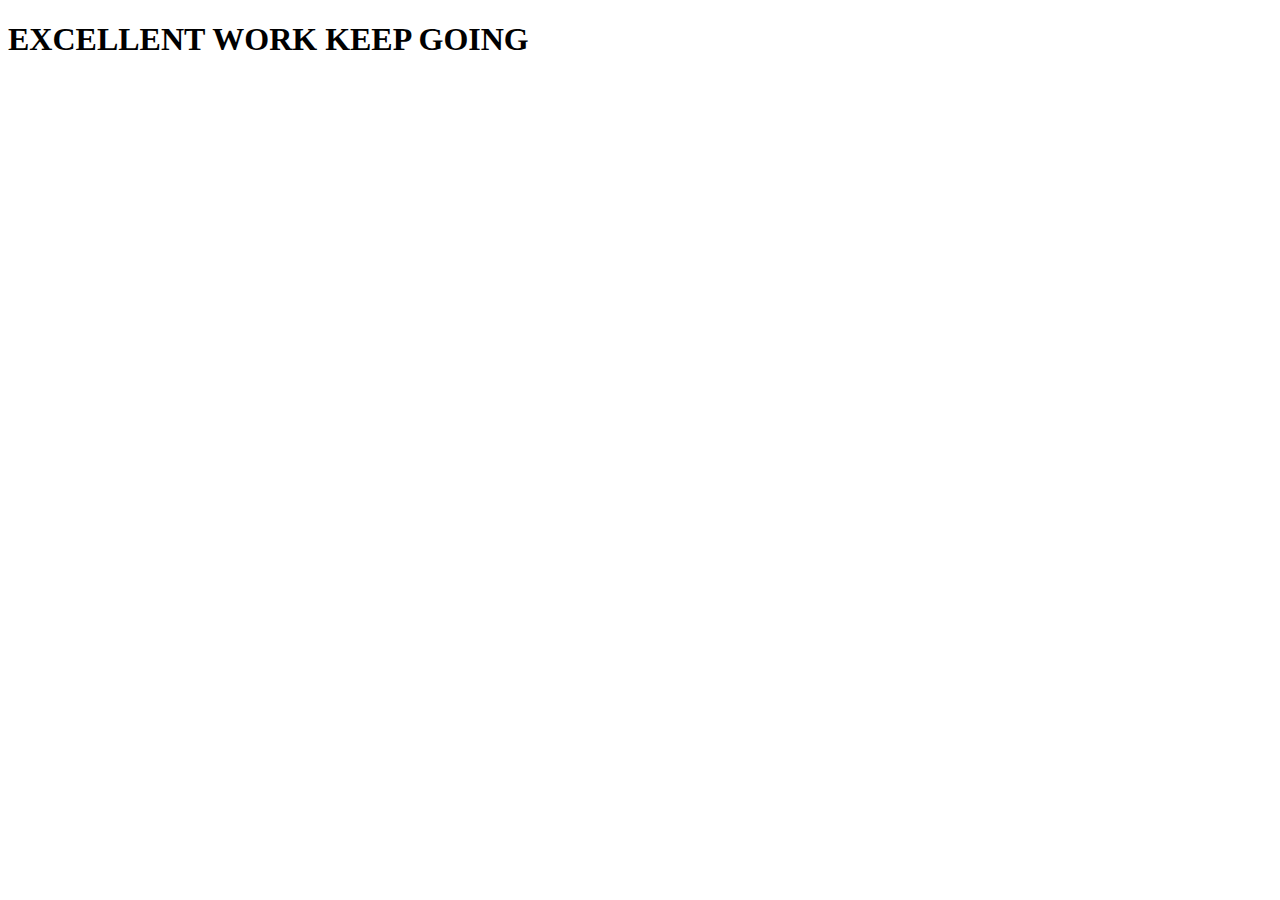
<file: chapter1/section1/templates/section1/index.html>
<!DOCTYPE html>
<html lang="en">
<head>
    <meta charset="UTF-8">
    <meta http-equiv="X-UA-Compatible" content="IE=edge">
    <meta name="viewport" content="width=device-width, initial-scale=1.0">
    <title>EXCELLENT</title>
</head>
<body>
    <h1>EXCELLENT WORK KEEP GOING </h1>
</body>
</html>
</file>
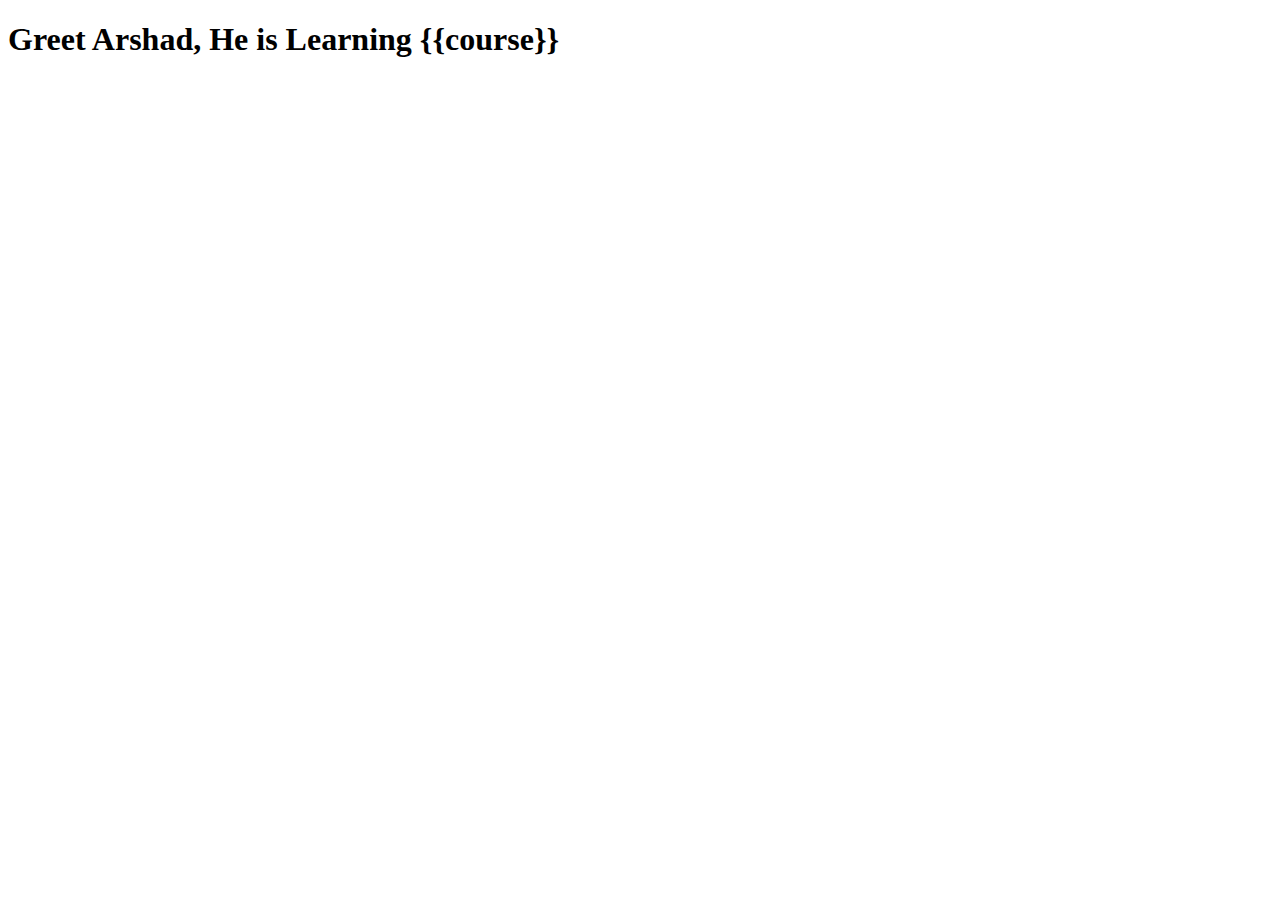
<file: chapter1/section1/templates/section1/nice.html>
<!DOCTYPE html>
<html lang="en">
<head>
    <meta charset="UTF-8">
    <meta http-equiv="X-UA-Compatible" content="IE=edge">
    <meta name="viewport" content="width=device-width, initial-scale=1.0">
    <title>Document</title>
</head>
<body>
    <h1>Greet Arshad, He is Learning {{course}}</h1>
    
</body>
</html>
</file>
